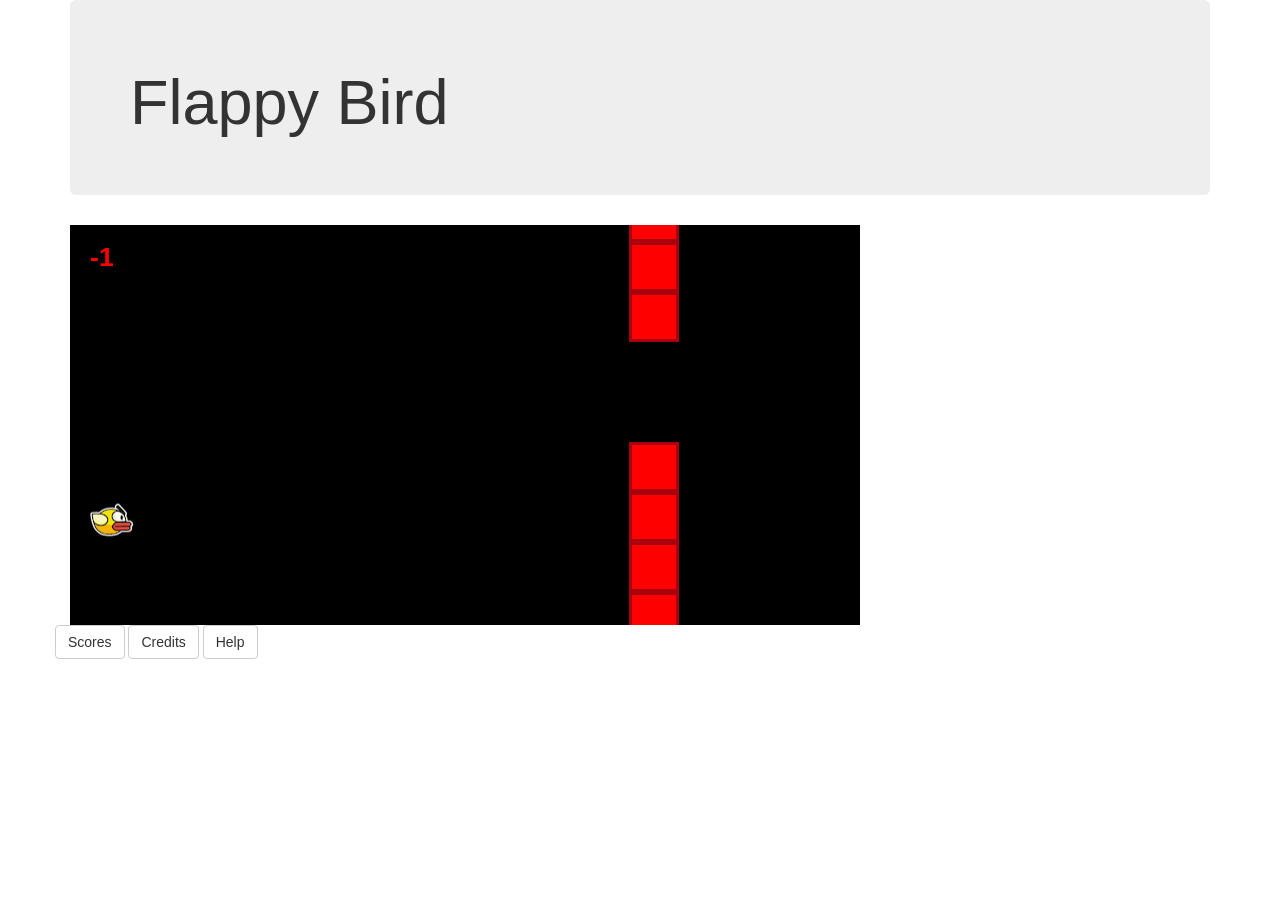
<file: webapp-flappy-master/pages/game.html>
<!DOCTYPE html>
<html>
<head>
  <link rel="stylesheet" href="../lib/bootstrap.css"/>
</head>

<body>
  <div class="container">
  <div class="jumbotron">
    <h1>Flappy Bird</h1>
  </div>

  <div id="game"></div>

  <div class="row">
    <button type=button class="btn btn-default" id="scoresbtn">Scores</button>
    <button type=button class="btn btn-default" id="creditsbtn">Credits</button>
    <button type=button class="btn btn-default" id="helpbtn">Help</button>
</div>
<div id="content"> </div>




  <script type="text/javascript" src="../lib/phaser.min.js"></script>
  <script type="text/javascript" src="../lib/jquery.js"></script>
  <script type="text/javascript" src="../js/interactivity.js"></script>
  <script type="text/javascript" src="../js/flappy.js"></script>

  <script src="../js/script.js"></script>
</script>

</body>
</html>
</file>
